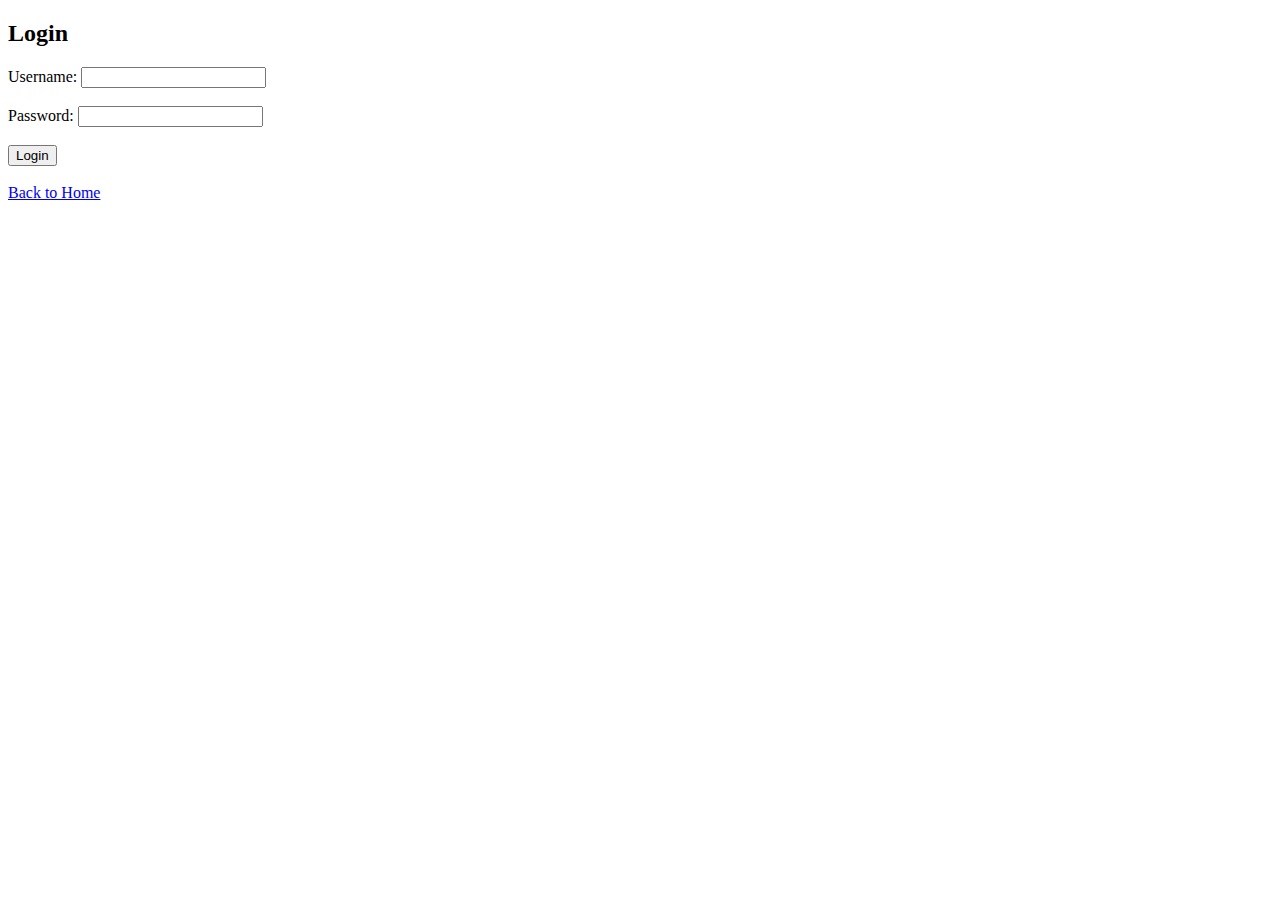
<file: templates/login.html>
<!DOCTYPE html>
<html>
<head><title>Login</title></head>
<body>
  <h2>Login</h2>
  <form method="POST">
    Username: <input type="text" name="username" required><br><br>
    Password: <input type="password" name="password" required><br><br>
    <input type="submit" value="Login">
  </form>
  <br>
  <a href="/">Back to Home</a>
</body>
</html>
</file>
